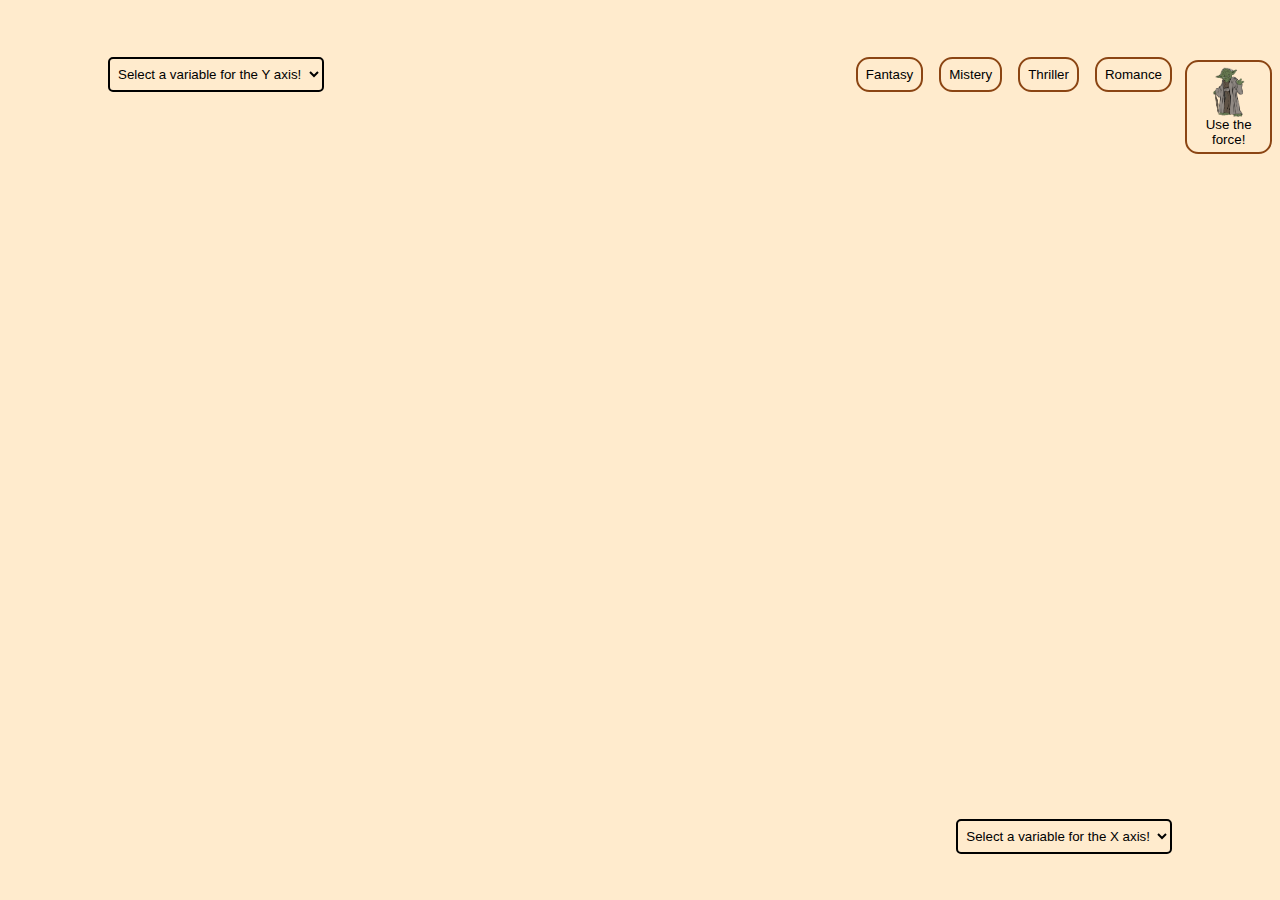
<file: proto-otsp/index.html>
<!DOCTYPE html>
<html lang="en">
<head>
    <meta charset="UTF-8">
    <meta http-equiv="X-UA-Compatible" content="IE=edge">
    <meta name="viewport" content="width=device-width, initial-scale=1.0">
    <title>Demo</title>
    <link rel="preconnect" href="https://fonts.googleapis.com">
    <link rel="preconnect" href="https://fonts.gstatic.com" crossorigin>
    <link href="https://fonts.googleapis.com/css2?family=Rubik:wght@300;400;600;700&display=swap" rel="stylesheet">

    <link rel="stylesheet" href="style.css">
</head>
<body>

    <div class="vis-container">
        <div class="top-controls">

            <select class="variable-selector" name="y_variable" id="sel-y-variable">
                <option value="initial">Select a variable for the Y axis!</option>
            </select>

            <div class="filter-genres">
                <button data-genre="Fantasy">Fantasy</button>
                <button data-genre="Mistery">Mistery</button>
                <button data-genre="Thriller">Thriller</button>
                <button data-genre="Romance">Romance</button>
            </div>

        </div>

        <button class="use-the-force">
            <img src="force.png" alt="Yoda using the force">
            Use the force!
        </button>

        <svg class="vis"></svg>

        <select class="variable-selector" name="x_variable" id="sel-x-variable">
            <option value="initial">Select a variable for the X axis!</option>

        </select>

        <div class="tooltip-hover hidden">
            <p data-tt-hover-info="title"></p>
            <p data-tt-hover-info="authors_list"></p>
            <p data-tt-hover-info="variable-name-x"></p>
            <p data-tt-hover-info="variable-value-x"></p>
            <p data-tt-hover-info="variable-name-y"></p>
            <p data-tt-hover-info="variable-value-y"></p>
        </div>
    </div>


    <script src="https://d3js.org/d3.v7.min.js"></script>
    <script src="vis.js"></script>
    
</body>
</html>
</file>
<file: proto-otsp/style.css>
* {
    box-sizing: border-box;
}

:root {

    --chart-margin: 100px;
    --r : 3;

    --text-color: #444;
    --bkg-color: BlanchedAlmond;

    --color1: #ffd700;
    --color2: #fa8775;
    --color3: #ea5f94;
    --color4: #9d02d7;

    --height-control: 35px;

    color: var(--text-color);
    background-color: var(--bkg-color);

    font-family: 'Rubik', sans-serif;
}

.vis-container {
    width: 100%;
    height: calc(100vh - 16px);
    position: relative;
}

.vis {
    width: 100%;
    height: 100%;

}

.book {
    fill: hotpink;
    stroke: var(--bkg-color);
    opacity: .7;
    transition: stroke .3s, fill .3s, opacity .3s;
}

.book:hover {
    stroke-width: 5;
    stroke: crimson;
    fill: crimson;
    opacity: 1;
}

.book.no-force {
    transition: transform .8s;
}

/*
.vis:has(.book:hover) .book {
    opacity: .3;
}

.vis:has(.book:hover) .book:hover {
    opacity: 1;
}*/

/* top control bar */
.top-controls {
    position: absolute;
    left: var(--chart-margin);
    top: calc(var(--chart-margin) - 1em);
    width: calc(100% - 2*var(--chart-margin));
    transform: translate(0,-100%);
    height: var(--height-control);

    display: flex;
    justify-content: space-between;

}

/* variable selectors */

.variable-selector {
    height: var(--height-control);
    position: absolute;
    padding: .5em .3em;
    border-radius: 5px;
    background-color: transparent;
    border: 2px solid currentColor;
}

.variable-selector#sel-y-variable {

    position: static;

    /*top: calc(var(--chart-margin) - 1em);
    transform: translate(0,-100%);*/
}

.variable-selector#sel-x-variable {
    right: var(--chart-margin);
    bottom: calc(var(--chart-margin) - 2em);
    transform: translate(0,100%);
    text-align: right;
}

/* tooltip hove */

.tooltip-hover {
    position: absolute;
}

.tolltip-hover.hidden {
    display: none;
}

/* genres-filter */

div.filter-genres {
    display: flex;
}

div.filter-genres > button + button {
    margin-left: 1rem;
}

button[data-genre],
button.use-the-force {

    --local-color: var(var(--text-color));
    --local-color: saddlebrown;
    
    border: 2px solid var(--local-color);
    border-radius: 1em;
    padding: .4em .6em;
    background-color: var(--bkg-color);

}

button[data-genre]:hover,
button.use-the-force:hover {
    box-shadow: 3px 3px var(--local-color);
}

button.use-the-force {
    position: absolute;
    top: calc(var(--chart-margin) - var(--height-control) - 1em);
    right: 0rem;
    width: calc(var(--chart-margin) - 1em);

    display: flex;
    flex-direction: column;
    align-items: center;
    transform-origin: center center;
}
button.use-the-force img {
    width: 50%;
}

button.use-the-force.clicked {
    /*--spread-radius: 5;*/
    box-shadow: 0 0 20px var(--spread-radius) gold;
    animation: shake .4s infinite, shine .8s infinite;
}

@keyframes shake {

    0% {
        transform: rotate(-5deg);
    }

    50% {
        transform: rotate(5deg);
    }

    100% {
        transform: rotate(-5deg);
        
    }
    
}

@keyframes shine {

    0% {
        background: radial-gradient(gold, transparent);
        --spread-radius: 5px;
    }

    50% {
        
        background: radial-gradient(transparent, gold);
        --spread-radius: 10px;
    }

    100% {
        background: radial-gradient(gold, transparent);
        --spread-radius: 5px;
    }

}
</file>
